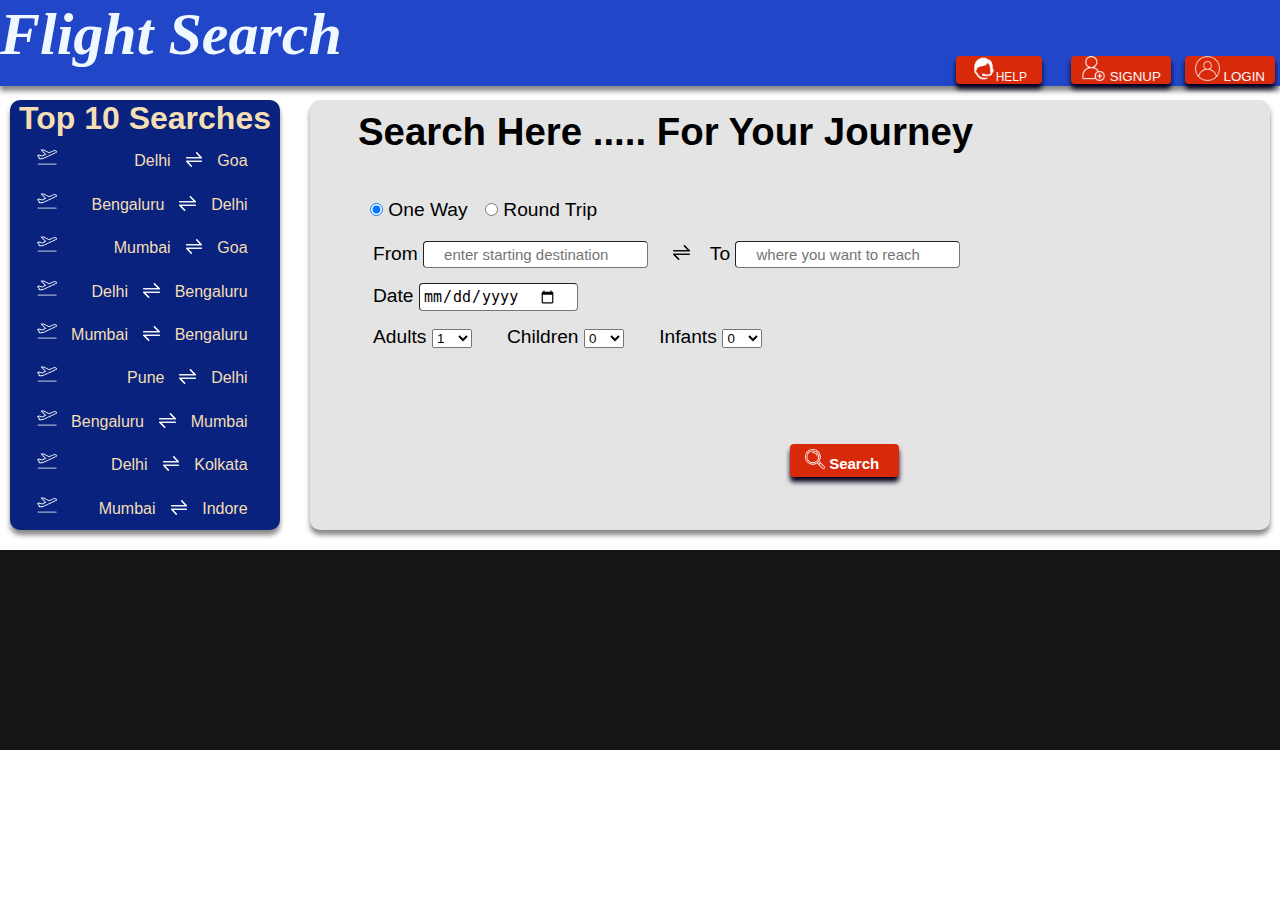
<file: index.html>
<!DOCTYPE html>
<html lang="en">
  <head>
    <meta charset="UTF-8" />
    <meta http-equiv="X-UA-Compatible" content="IE=edge" />
    <meta name="viewport" content="width=device-width, initial-scale=1.0" />
    <title>Flight Search with Skyscanner API</title>
    <link rel="stylesheet" href="style.css" />
    <script src="script.js" defer></script>
  </head>

  <body>
    <div class="main1">
      <div class="outer">
        <div class="topsection">
          <span class="name" onclick="search()"> Flight Search </span>
          <div class="topcontainer">
            <!-- <button id="signup"> <img src="signup icon4.png" alt="" id="signupicon">  SIGNUP</button> -->

            <div class="buttons">
              <button id="help">
                <img src="help icon2.webp" alt="" id="helpicon" />HELP
              </button>
              <button id="signup">
                <img src="3631618.png" alt="" id="signupicon" /> SIGNUP
              </button>
              <button id="login">
                <img src="6681225.png" alt="" id="loginicon" /> LOGIN
              </button>
            </div>
          </div>
        </div>
        <div class="leftsection">
          <div class="leftsectionh1">
            <h1>Top 10 Searches</h1>
          </div>
          <div class="leftsection2">
            <div class="searchescontainer">
              <div class="topperscontainer" onclick="addthis('ng')">
                <img src="flight3.png" alt="" class="flight3icon" />
                <span class="first">Delhi</span>
                <span> <img src="round.png" alt="" id="roundimage" /></span>
                <span class="second">Goa </span>
                <!-- <img src="flightland2.png" alt="" class="flightland"> -->
              </div>
              <div class="topperscontainer" onclick="addthis('bn')">
                <img src="flight3.png" alt="" class="flight3icon" />
                <span class="first">Bengaluru</span>
                <span> <img src="round.png" alt="" id="roundimage" /></span>
                <span class="second">Delhi</span>
                <!-- <img src="flightland2.png" alt="" class="flightland"> -->
              </div>
              <div class="topperscontainer" onclick="addthis('mg')">
                <img src="flight3.png" alt="" class="flight3icon" />
                <span class="first">Mumbai</span>
                <span> <img src="round.png" alt="" id="roundimage" /></span>
                <span class="second">Goa</span>
                <!-- <img src="flightland2.png" alt="" class="flightland"> -->
              </div>
              <div class="topperscontainer" onclick="addthis('nb')">
                <img src="flight3.png" alt="" class="flight3icon" />
                <span class="first">Delhi</span>
                <span> <img src="round.png" alt="" id="roundimage" /></span>
                <span class="second">Bengaluru</span>
                <!-- <img src="flightland2.png" alt="" class="flightland"> -->
              </div>
              <div class="topperscontainer" onclick="addthis('mb')">
                <img src="flight3.png" alt="" class="flight3icon" />
                <span class="first">Mumbai</span>
                <span> <img src="round.png" alt="" id="roundimage" /></span>
                <span class="second">Bengaluru</span>
                <!-- <img src="flightland2.png" alt="" class="flightland"> -->
              </div>
              <div class="topperscontainer" onclick="addthis('pn')">
                <img src="flight3.png" alt="" class="flight3icon" />
                <span class="first">Pune</span>
                <span> <img src="round.png" alt="" id="roundimage" /></span>
                <span class="second">Delhi</span>
                <!-- <img src="flightland2.png" alt="" class="flightland"> -->
              </div>
              <div class="topperscontainer" onclick="addthis('bm')">
                <img src="flight3.png" alt="" class="flight3icon" />
                <span class="first">Bengaluru</span>
                <span> <img src="round.png" alt="" id="roundimage" /></span>
                <span class="second">Mumbai</span>
                <!-- <img src="flightland2.png" alt="" class="flightland"> -->
              </div>
              <div class="topperscontainer" onclick="addthis('nk')">
                <img src="flight3.png" alt="" class="flight3icon" />
                <span class="first">Delhi</span>
                <span> <img src="round.png" alt="" id="roundimage" /></span>
                <span class="second">Kolkata</span>
                <!-- <img src="flightland2.png" alt="" class="flightland"> -->
              </div>
              <div class="topperscontainer" onclick="addthis('ml')">
                <img src="flight3.png" alt="" class="flight3icon" />
                <span class="first">Mumbai</span>
                <span> <img src="round.png" alt="" id="roundimage" /></span>
                <span class="second">Indore</span>
                <!-- <img src="flightland2.png" alt="" class="flightland"> -->
              </div>
              <!-- <div class="topperscontainer" onclick="addthis('ms')">
                <img src="flight3.png" alt="" class="flight3icon" />
                <span class="first">Delhi</span>
                <span> <img src="round.png" alt="" id="roundimage" /></span>
                <span class="second">Indore</span>
                <img src="flightland2.png" alt="" class="flightland"> 
              </div> -->
            </div>
          </div>
        </div>
        <div class="mainsection">
          <div class="main2">
            <div class="maincontainer">
              <div id="heading">
                <h1>Search Here ..... For Your Journey</h1>
              </div>
              <div id="radio">
                <span class="ONEWAY1">
                <input
                  type="radio"
                  name="trip"
                  id="oneway"
                  checked="checked"
                  onclick="oneway()"
                />
                <label for="oneway">One Way</label>
                </span>
                <span class="TWOWAY2">
                <input
                  type="radio"
                  name="trip"
                  id="round"
                  onclick="roundway()"
                />
                <label for="round">Round Trip</label>
              </span>
              </div>

              <span class="from">
                <label for="from">From</label>
                <input
                  type="text"
                  id="from"
                  list="selection"
                  placeholder="enter starting destination"
                  onkeyup="checkthis('from')"
                  required
                />
                <datalist name="" id="selection"> </datalist>
              </span>
              <span> <img src="round.png" alt="" id="roundimage2" /></span>
              <span class="to">
                <label for="to">To</label>
                <input
                  type="text"
                  id="to"
                  list="selection"
                  placeholder="where you want to reach"
                  onkeyup="checkthis('to')"
                  required
                />
              </span>
              <div id="depart">
                <label for="date">Date</label>
                <input type="date" id="date" name="date" />
              </div>
              <span class="persons">
                Adults
                <select name="adults" class="adults">
                  <option value="">1</option>
                  <option value="">2</option>
                  <option value="">3</option>
                  <option value="">4</option>
                  <option value="">5</option>
                </select>
              </span>
              <span class="persons">
                Children
                <select name="1" class="adults">
                  <option value="">0</option>
                  <option value="">1</option>
                  <option value="">2</option>
                  <option value="">3</option>
                  <option value="">4</option>
                  <option value="">5</option>
                </select>
              </span>
              <span class="persons">
                Infants
                <select name="1" class="adults">
                  <option value="">0</option>
                  <option value="">1</option>
                  <option value="">2</option>
                  <option value="">3</option>
                  <option value="">4</option>
                  <option value="">5</option>
                </select>
              </span>
            </div>
          </div>
          <div class="search">
            <a href="index2.html?" target="_blank" id="text">
              <button id="searchbtn" onclick="search2()">
                <img src="searchicon.png" alt="" id="searchicon" /> Search
              </button></a
            >
          </div>
        </div>
        <div class="bottomsection">
       
        </div>
      </div>
    </div>
  </body>
</html>
</file>
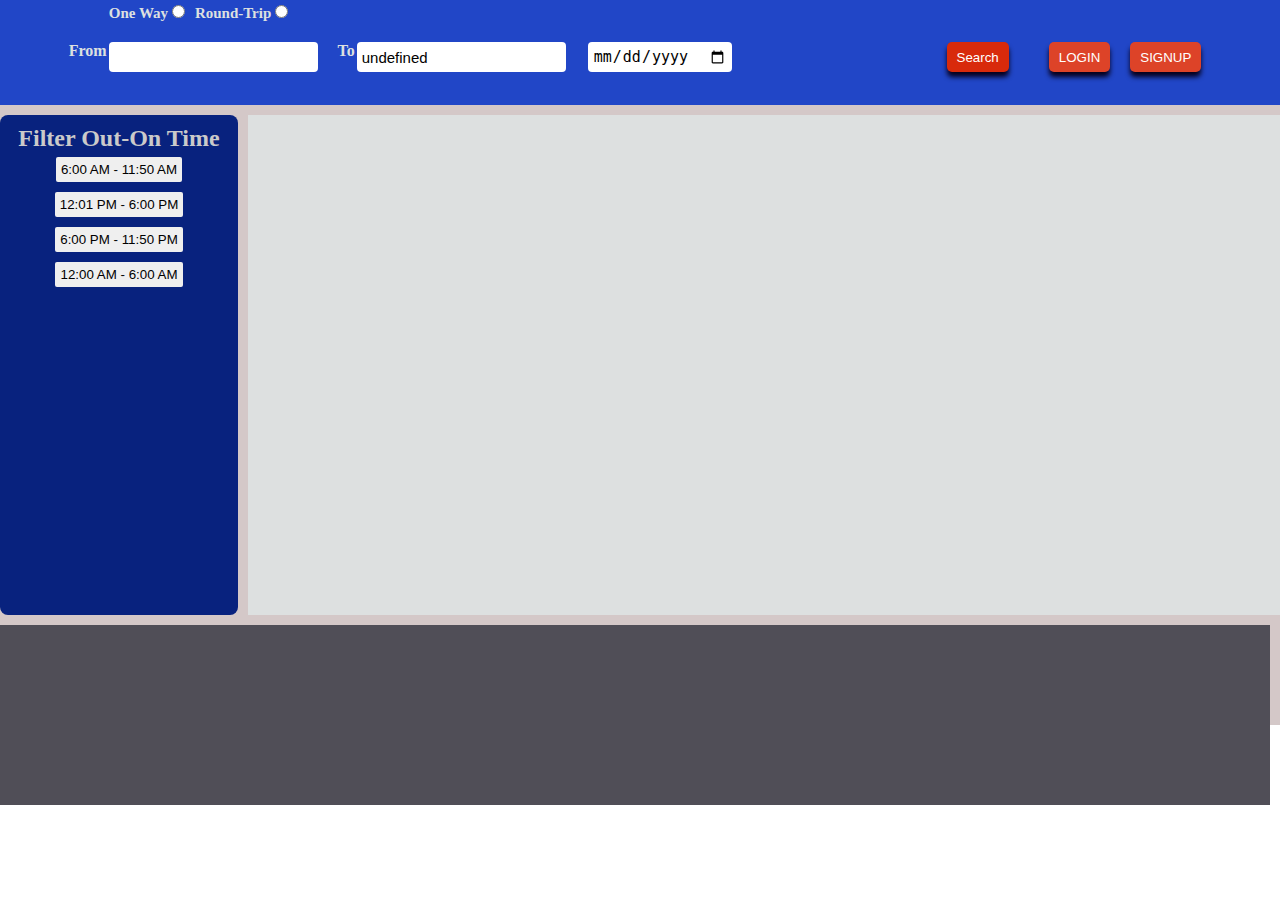
<file: index2.html>
<!DOCTYPE html>
<html lang="en">
  <head>
    <meta charset="UTF-8" />
    <meta http-equiv="X-UA-Compatible" content="IE=edge" />
    <meta name="viewport" content="width=device-width, initial-scale=1.0" />
    <title>Document</title>

    <link rel="stylesheet" href="style.css" />
   
  </head>

  <body>
    <div class="outer2">
      <div class="control">
        <span id="secondpageradiofirst">
          <span id="for_hiding" onclick="hide_date_of_secondpage()">
            <label for="one_way">One Way</label>
            <input type="radio" name="one_way" id="one_way" />
          </span>
        </span>
        <span id="secondpageradiosecond">
          <label for="two_way">Round-Trip</label>
          <input
            type="radio"
            id="two_way"
            name="one_way"
            onclick="round_trip()"
          />
        </span>
      </div>
      <div class="container3">
        <label for="firstinput">From</label>
        <input type="text" id="firstinput" />
        <label for="secondinput">To</label>
        <input type="text" id="secondinput" />
        <input type="date" id="firstdate" />

        <span id="second_page_return_date">
          Return<input type="date" id="second_page_date_input_tag" />
        </span>
        <button id="btn0"  onclick="" >Search</button>
        <button id="btn1">LOGIN</button>
        <button id="btn2">SIGNUP</button>
      </div>
    </div>
    <div class="maincontainer2">
      <div id="sorted">
        <div class="timingbased">
          <h2>Filter Out-On Time</h2>
          <div class="applythis">
            <button class="btn" onclick="timebased(6,12,'resultdiv1')">
              6:00 AM - 11:50 AM</button
            ><br />
            <button class="btn" onclick="timebased(12,18 ,'resultdiv1')">
              12:01 PM - 6:00 PM</button
            ><br />
            <button class="btn" onclick="timebased(18,24,'resultdiv1')">
              6:00 PM - 11:50 PM</button
            ><br />
            <button class="btn" onclick="timebased(1,6,'resultdiv1')">
              12:00 AM - 6:00 AM</button
            ><br />
          </div>
        </div>
        <div id="pricebased">
          <h2>Return</h2>
          <div class="applythis">
            <button class="btn" onclick="timebased(6,12,'resultdiv2')">
              6:00 AM - 11:50 AM</button
            ><br />
            <button class="btn" onclick="timebased(12,18, 'resultdiv2')">
              12:01 PM - 6:00 PM</button
            ><br />
            <button class="btn" onclick="timebased(18,24 ,'resultdiv2')">
              6:00 PM - 11:50 PM</button
            ><br />
            <button class="btn" onclick="timebased(1,6, 'resultdiv2')">
              12:00 AM - 6:00 AM</button
            ><br />
          </div>
        </div>
      </div>

      <div id="resultdiv">
        <span id="resultdiv1"> </span>
        <span id="resultdiv2"> </span>
      </div>
      <div id="ticketscontainer">
              <span id="firstticket">
                <tr>
                  
                </tr>
              </span>
              <span id="secondticket"></span>  
      </div>
    </div>
    <script src="script2.js" defer></script>
  </body>
</html>
</file>
<file: style.css>
* {
    margin: 0;
    padding: 0;
}

.outer {
    margin: 0;
    padding: 0;
    /* background-color:red; */
    height: auto;
    width: auto;
    display: grid;
    grid-template-columns: repeat(auto-fit, 20px);
    grid-auto-rows: 50px;
    /* grid-gap: 10px; */
    grid-auto-flow: dense;


    /* column-gap: 10px; */

}

.topsection {
    /* background-image:url("flight2.webp");
   background-repeat: no-repeat;
   background-attachment: fixed; */
    grid-area: topcontainer;
    justify-content: flex-end;

    grid-column: span 68;
    grid-row: span 2;
    /* background-image: linear-gradient(to top right ,rgb(219, 226, 226),rgb(7, 231, 213)); */
    /* background-image: linear-gradient(to top right ,rgb(219, 226, 226),rgb(12, 20, 39)); */
    /* background-image: linear-gradient(to top right, rgb(233, 243, 248), rgb(12, 20, 39)); */
    border: 2px solid black;
    /* border-radius: 10px; */
    border: none;
    color: wheat;
    box-shadow: 0px 5px 5px 0px #888888;
    margin-bottom: 14px;
    background-color: #2146C7;

}

.leftsection {

    grid-area: leftcontainer;
    grid-column: span 15;
    grid-row: span 9;

    /* background-image: linear-gradient(to top right, rgb(12, 20, 39), rgb(3, 42, 58)); */
    /* background-color: rgba(0,0,0,.85); */
    color: wheat;
    border: 2px solid black;
    text-align: center;
    border: 2px solid black;
    /* border-radius: 10px; */
    border: none;
    margin: 0px 20px 20px 10px;
    border-radius: 10px;
    box-shadow: 0px 5px 5px 0px #888888;
    font-weight: 600;
    font-family: sans-serif;

    background-color: #08227e;
}

.mainsection {

    color: rgb(5, 1, 1);
    font-family: 'Franklin Gothic Medium', 'Arial Narrow', Arial, sans-serif;
    font-size: 1.2rem;



    border: 2px solid bisque;
    /* border-radius: 10px; */
    grid-column: span 53;


    /* background-image: linear-gradient(to  top  right ,rgb(2, 6, 15) , #2451573d); */
    background-color: rgb(228, 228, 228);
    color: black;
    grid-row: span 9;
    border: none;
    /* box-shadow: 0px 5px 5px 0px #888888;
    margin-bottom: 20px; */
    margin: 0px 10px 20px 10px;
    border-radius: 10px;
    box-shadow: 0px 5px 5px 0px #888888;

}



.bottomsection {
    grid-area: bottomcontainer;
    grid-column: span 68;
    grid-row: span 2;
    grid-row-start: span 4;

    background-color: rgb(22, 20, 20);
    color: white;
    border: none;
    padding: 5px;

}

@media (min-width:400px) and (max-width:600px) {
    .outer {
        grid-template-columns: 400px;
        grid-auto-rows: 100px;
        background-color: rgb(245, 237, 237);

    }

    .topsection {
        grid-row-start: 1;
    }

    .leftsection {

        grid-row-start: 2;
        grid-row-end: 7;
        border-color: white;

    }

    .mainsection {

        grid-row-start: 7;
        grid-row-end: 11;
    }

    .bottomsection {
        grid-row-start: 11;
        grid-row-end: 13;

    }





}

@media (max-width:400px) {

    .outer {
        grid-template-columns: 360px;
        grid-auto-rows: 100px;
        background-color: rgb(245, 237, 237);

    }

    .topperscontainer {
        font-family: Arial, Helvetica, sans-serif;
        font-weight: 200;

        border: none;
        border-radius: 2px;
        text-align: center;
        padding: 2px;
        width: 70%;
        margin: 2%;
        margin-left: 8%;
        cursor: pointer;


    }

    .name {
        color: red;
        font-size: 10px;
    }

    .topsection {
        color: red;
        font-size: 20px;
        grid-row-start: 1;
    }

    .leftsection {
        grid-template-columns: span 2;
        grid-row-start: 2;
        grid-row-end: 7;
        border-color: white;

    }

    .mainsection {

        grid-row-start: 7;
        grid-row-end: 11;
    }

    .bottomsection {
        grid-row-start: 11;
        grid-row-end: 13;

    }
}

.flight3icon {
    height: 20px;
    filter: invert();
    margin-right: auto;
}

.flightland {
    height: 20px;
    filter: invert();
}

#help {
    padding: 0px 15px 0px 15px;
    margin: 0 20px 0 5px;
    cursor: pointer;
    background-color: rgb(216, 42, 11);
    color: rgb(253, 249, 249);
    font-weight: 300;
    border-radius: 4px;
    border: none;
    box-shadow: 0px 5px 5px 0px #06001d;
    /* display: flex; */
    font-size: 12px;
}

#helpicon {
    height: 25px;
    filter: invert();
}


#signup {
    padding: 0px 10px 0px 10px;
    margin: 0 5px 0 5px;
    cursor: pointer;
    background-color: rgb(216, 42, 11);
    color: rgb(253, 249, 249);
    font-weight: 300;
    border-radius: 4px;
    border: none;
    box-shadow: 0px 5px 5px 0px #06001d;
}

#signupicon {
    height: 25px;
    filter: invert();
}

#login {
    padding: 0px 10px 0px 10px;
    margin: 0 5px 0 5px;
    cursor: pointer;
    background-color: rgb(216, 42, 11);
    color: rgb(253, 249, 249);
    font-weight: 300;
    border-radius: 4px;
    border: none;
    box-shadow: 0px 5px 5px 0px #06001d;
}

#loginicon {
    height: 25px;
    filter: invert();

}

#help:hover {
    padding: 5px 15px 5px 15px;
    background-color: brown;
}

#login:hover {
    padding: 5px 15px 5px 15px;
    background-color: brown;
}

#signup:hover {
    padding: 5px 15px 5px 15px;
    background-color: brown;
}

.topcontainer {
    margin-top: -1%;
    display: flex;
    justify-content: flex-end;
    align-items: flex-start;
}

.name {
    font-style: italic;
    font-size: 60px;
    color: aliceblue;
    font-weight: 700;


}

.ONEWAY1 {
    padding: 2px 10px 2px 2px;
}

.ONEWAY1:hover {

    border-radius: 12px;
    background-color: rgb(226, 37, 37);
    color: aliceblue;
    cursor: pointer;
}

.TWOWAY2 {
    padding: 2px 10px 2px 2px;
    cursor: pointer;
}

.TWOWAY2:hover {
    border-radius: 12px;
    background-color: rgb(226, 37, 37);
    color: aliceblue;
    cursor: pointer;
}

#radio {
    padding: 5% 1px 20px 10px;
    /* padding: 1px 20px 20px 10px; */
}

.from {
    padding: 20px 20px 20px 15px;

}

#from {
    font-size: 15px;
    width: 20%;
    padding: 4px 20px 4px 20px;
    border-radius: 4px;
    border-width: thin;
}

#to {
    font-size: 15px;
    padding: 4px 20px 4px 20px;
    width: 20%;
    border-radius: 4px;
    border-width: thin;
}

.to {

    padding: 15px;
}

#date {
    padding: 3px 20px 3px 3px;
    border-radius: 4px;
    border-width: thin;
    font-size: 15px;
}

#depart {
    padding: 15px;

}

.persons {
    padding: 15px;
    margin-bottom: 100px;
    border-width: thin;
    text-align: center;
}

.adults {
    padding-right: 10px;
    text-align: center;
}

.children,
persons,
infants {
    padding: 100px;
    border-width: thin;
}

#roundimage {
    height: 15px;
    filter: invert(100%);
    padding: 5px 10px 0 10px;

}

#roundimage2 {
    height: 15px;


}

/* .main2{
   margin-top: 6%;
} */
.maincontainer {
    padding-left: 5%;
    padding-top: 1%;
    padding-bottom: 10%;
}

.search {
    padding: 0 0 0 50%;
}

#searchbtn {
    padding: 5px 20px 5px 15px;
    background-color: rgb(216, 42, 11);
    font-size: 15px;
    cursor: pointer;
    font-family: Arial, Helvetica, sans-serif;
    font-weight: 700;
    color: white;
    border-radius: 4px;
    border: none;
    box-shadow: 0px 5px 5px 0px #06001d;
}

#searchicon {
    height: 20px;
    filter: invert();
}

#searchbtn:hover {
    background-color: rgb(0, 12, 184);
    padding: 10px 25px 10px 20px;
}



/* all about left section */

.topperscontainer {
    font-family: Arial, Helvetica, sans-serif;
    font-weight: 200;
    border: none;
    /* border-radius: 10px; */
    text-align: center;
    padding: 5px;
    width: 80%;
    margin: 2%;
    margin-left: 8%;
    cursor: pointer;
    display: flex;


}

.topperscontainer:hover {
    background-color: rgb(92, 97, 97);

}

.first {
    padding: 5px;
    margin-left: 2%;
    font-family: sans-serif;
}

.second {
    padding: 5px;
    font-family: sans-serif;
}

.searchescontainer {
    align-items: center;
}









.secondpageradio {
    text-align: center;
    background-color: #747474;
}

.maincontainer2 {

    height: 620px;
    /* height:  auto; */
    background-color: rgb(212, 200, 200);
    display: grid;
    grid-template-columns: repeat(10, 1fr);
    row-gap: 10px;
    column-gap: 10px;
    /* grid-template-rows: 100px 100px 100px 100px 100px 100px ; */
    grid-template-rows: repeat(10, 1fr);
}

#sorted {
    height: 500px;
    text-align: center;
    grid-area: 1/1/5/3;

    /* grid-row-end: 3 ; */

    background-color: #08227e;
    color: #cacaca;
    border-radius: 8px;
    margin-top: 10px;
}


#resultdiv {
    /* overflow: scroll; */
    height: 500px;
    /* border: 2px solid red; */
    /* border-radius: 2% ; */
    grid-area: 1/3/9/16;
    /* grid-column: span 8;
    grid-row-start: 1;
    grid-row-end: 5; */
    /* background-color: #bff5f4; */
    /* grid-column-start: 4; */
    display: flex;
    display: grid;
    grid-template-columns: repeat(10, 1fr);
    grid-template-rows: repeat(10, 1fr);
    margin-top: 10px;


}

#resultdiv1 {

    overflow: scroll;
    height: 500px;
    /* border: 2px solid red; */
    /* border-radius: 2% ; */
    grid-area: 1/3/5/6;
    background-color: #dde0e0;


}

#resultdiv1::-webkit-scrollbar {
    display: none;
}

#resultdiv2 {
    /* display: flex;
    flex-direction: column; */

    /* justify-content: space-around; */
    /* grid-area: 1/6/5/15; */
    overflow: scroll;
    background-color: #dde0e0;
    height: 500px;
}

#resultdiv2::-webkit-scrollbar {
    display: none;
}

.divtag2 {
    display: flex;
    justify-content: space-around;
}

.btn {
    border: none;
    cursor: pointer;
    padding: 5px;
    margin: 5px;
    border-radius: 2px;
}

.btn1:hover {
    color: aliceblue;
    background-color: blue;
}

.btn:hover {
    color: aliceblue;
    background-color: blue;
}

.btn:active {
    color: aliceblue;
    background-color: blue;
}

.btn1 {
    border: none;
    cursor: pointer;
    padding: 5px 24px 5px 24px;
    margin: 5px;
}

.timingbased {
    padding: 10px 0 10px 0;
}

.ajay999 {
    background-color: rgb(226, 37, 37);
    display: flex;
    align-items: center;
    background-color: #fff;
    color: #06001d;
    /* padding: 25px 0 25px 0; */
    padding: 10px 0 20px 0;
    margin: 12px 5px 12px 5px;
    border-radius: 4px;
    justify-content: space-around;
    /* background-image: linear-gradient(to top right ,rgb(233, 243, 248),rgb(12, 20, 39)); */
    box-shadow: 0px 3px 3px 0px #504e57;
}

.ajay999:hover {
    box-shadow: 0px 6px 6px 0px #504e57;
}

.ajay1000 {
    display: flex;
    flex-direction: column;
    text-align: center;
    color: black;
    font-size: 18px;
    font-Weight: 600;
    /* padding :3% 5% 3% 5%; */
    display: flex;
    margin-top: 28px;
    justify-content: space-between;
}

.ajay10000 {
    display: flex;
    flex-direction: column;
    text-align: center;
    color: black;
    font-size: 18px;
    font-Weight: 600;
    /* padding :3% 5% 3% 5%; */
    display: flex;
    padding-top: -25px;
    justify-content: space-between;
}

.ajay1111 {

    display: block;
    font-size: 0.8rem;
    font-weight: 100;
    color: rgb(105, 100, 100);
    font-weight: lighter;
    /* padding-top: 20px; */

}

.arrivaltag {
    color: black;
    font-size: 18px;
    font-Weight: 600;
    /* padding :3% 10% 3% 5%; */
    margin-top: 28px;
}

.pricingtag {
    color: black;
    font-size: 18px;
    font-Weight: 600;
    /* padding :3% 5% 3% 10%; */
    margin-top: 28px;
}

.control {

    display: flex;
    margin-left: 8.5%;

}

.container3 {
    height: 7vh;
    grid-column-start: 2;
    padding-top: 15px;
    display: flex;
    justify-content: center;


}

#firstinput,
#secondinput,
#firstdate {
    margin-right: 20px;
    border: thick;
    height: 20px;
    padding: 5px;
    font-size: 15px;
    border-radius: 4px;
    margin-left: 2px;

}

#one_way {
    /* margin: 5px 20px 5px 20px ; */
    font-size: 30px;

}

#secondpageradiofirst {
    font-size: 15px;
    margin: 5px 10px 5px 0px;
}

#secondpageradiosecond {
    font-size: 15px;
    margin: 5px 10px 5px 0px;
}

#btn1,
#btn2 {
    padding: 5px 10px 5px 10px;
    background-color: rgb(221, 67, 40);
    color: white;
    border-radius: 5px;
    border: none;
    cursor: pointer;
    box-shadow: 0px 5px 5px 0px #06001d;
    height: 30px;
    margin: 0 10px 0 10px;
}

#btn1:hover {
    padding: 5px 15px 5px 15px;
}

#btn2:hover {
    padding: 5px 15px 5px 15px;
}

#btn0 {
    padding: 5px 10px 5px 10px;
    margin-right: 30px;
    margin-left: -10px;
    background-color: rgb(216, 42, 11);
    color: white;
    border-radius: 5px;
    border: none;
    cursor: pointer;
    box-shadow: 0px 5px 5px 0px #06001d;
    height: 30px;
}

#btn0:hover {
    padding: 5px 15px 5px 15px;
}

.outer2 {
    /* display: flex; */
    justify-content: center;
    background-color: #2146C7;
    color: #dde0e0;
    font-weight: 600;

}


datalist {
    background-color: #10e8c8;
}

.booknowbtn {
    background-color: rgb(216, 42, 11);
    color: antiquewhite;
    font-weight: 700;
    padding: 5px 15px 5px 15px;
    border-radius: 4px;
    border: none;
    cursor: pointer;
    /* background-image: linear-gradient(to top right ,rgb(233, 243, 248),rgb(12, 20, 39)); */
    box-shadow: 0px 3px 3px 0px #747474;
    margin-top: 20px;
}

.booknowbtn:hover {
    padding: 7px 12px 7px 12px;
}

#second_page_return_date {
    width: 16%;
    font-size: 20px;
}

#second_page_date_input_tag {
    height: 20px;
    color: #0d0ad8;
    padding: 5px 5px 5px 10px;
    border-radius: 4px;
    border: thin;
    font-size: 15px;
    margin: 2px;
}

#ticketscontainer {
    grid-column: 1/15;
    grid-row: 5/6;
    height: 20vh;
    background-color: #504e57;
    display: grid;
    grid-template-columns: repeat(2, 1fr);
    grid-template-rows: repeat(2, 1fr);
}

.imagetag1 {
    height: 30px;
    width: 30px;
    text-align: center;
    padding-left: 15px;
}

.TWOWAY2:active {
    background: #08227e;
}

@media (max-width:600px) {
    .maincontainer2 {
        height: 250vh;

    }

    #resultdiv {
        display: flex;
        flex-direction: column;
        grid-area: 6/1/16/9;
        row-gap: 30px;
        height: 800px;
    }

    #resultdiv1 {
        grid-area: 7/1/11/5;

    }

    #resultdiv2 {
        grid-area: 18/4/20/7;
    }

    #sorted {
        grid-area: 2/1/5/7;
    }

    #ticketscontainer {
        grid-area: 20/1/22/8;
    }

    .control {
        height: 100px;
    }

    .container3 {
        display: flex;
        flex-direction: column;
    }

    #btn0 {
        width: 30px;
        margin: 0;
        padding: 0;
        /* margin-top: -100px; */
    }

    #btn1 {
        width: 30px;
        margin: 0;
        padding: 0;
    }

    #btn2 {
        width: 30px;
        margin: 0;
        padding: 0;
    }

    #firstinput {
        width: 50px;
    }

    #secondinput {
        width: 40px;
    }

    #firstdate {
        width: 100px;
        height: 40px;
        padding: 0;

    }

}
</file>
